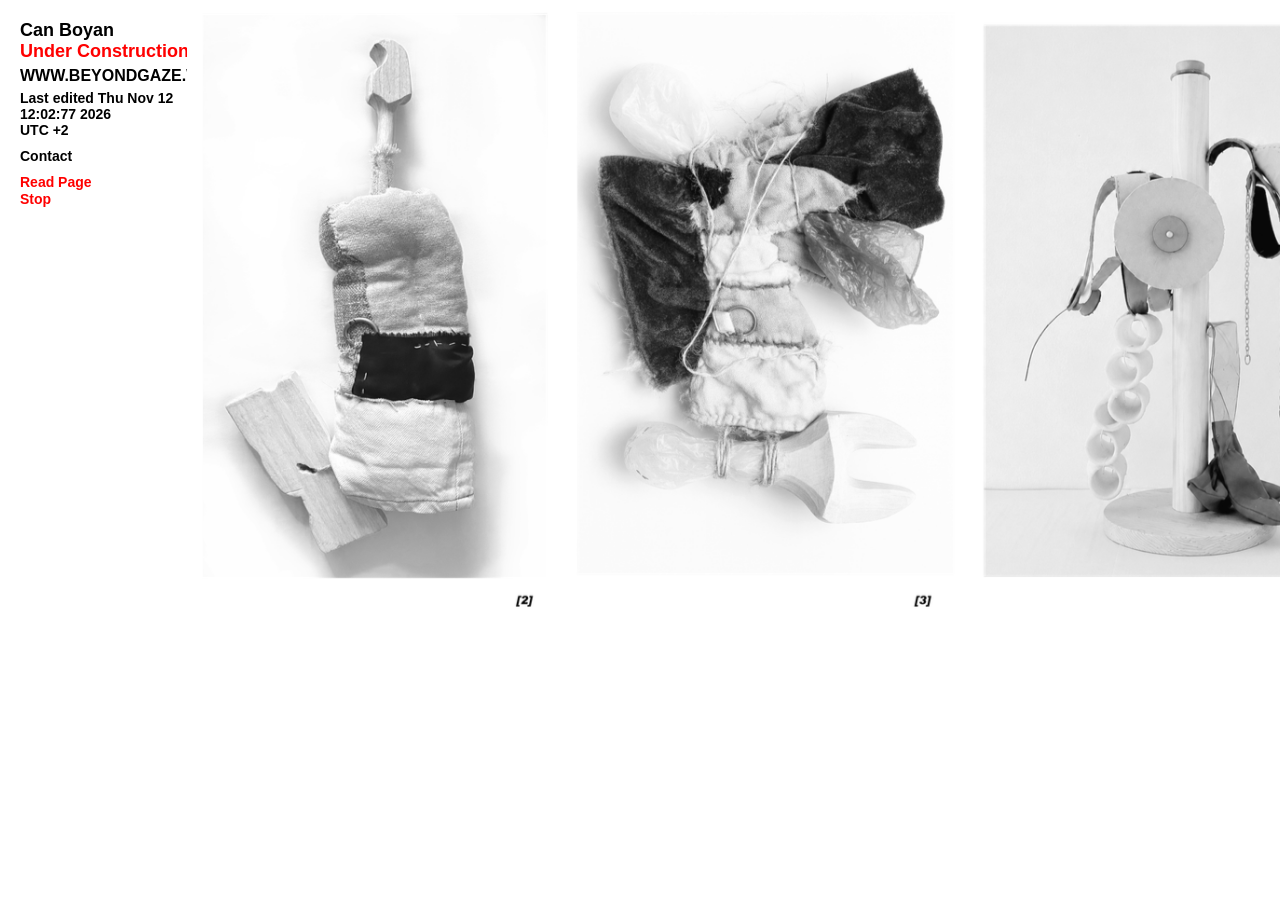
<file: index.html>
<!DOCTYPE html>
<html lang="en">
<head>
  <meta charset="UTF-8">
  <meta name="viewport" content="width=device-width, initial-scale=1.0">
  <title>Index</title>
  <link rel="stylesheet" href="index.css">
 <link rel="icon" href="/favicon.ico?v=2">
  <link href="https://fonts.googleapis.com/css2?family=EB+Garamond&display=swap" rel="stylesheet">
   <style>

.tts-controls {
    display: flex;
    flex-direction: column; /* stack buttons vertically */
    align-items: flex-start; /* align left */
    gap: 1px; /* small space between buttons */
    margin: 0; /* remove any default margin */
}

.tts-controls button {
    background: none; /* remove button background */
    border: none;     /* remove button border */
    padding: 0;       /* remove padding */
    cursor: pointer;
    font-family: 'Arial Black', sans-serif; /* your chosen font */
    color: red;       /* red text */
    font-size: 14px;
  font-weight: bold;  
}

.tts-controls button:hover {
    color: black;       /* red text */
}
</style>
    <style>
.glide-menu {
  margin-top: 8px;
}

.main-glide-btn {
  background: none;
  border: none;
  font-family: 'Arial Black', sans-serif;
  font-size: 14px;
  color: black;              /* ADD THIS */
  text-decoration: none;     /* ADD THIS */
  display: inline-block;     /* ADD THIS */
  cursor: pointer;
  padding: 4px 0;
  text-align: left;
}
.main-glide-btn:hover {
  color: red;
}

.glide-options {
  display: flex !important;   /* always visible */
  flex-direction: column;
  max-height: none !important;
  opacity: 1 !important;
  overflow: visible;
  transition: none;
}

.glide-menu.active .glide-options {
  max-height: 100px;
  opacity: 1;
}

/* Main items (Special Education, Tactile Scores) */
.glide-options > a,
.menu-item > a {
  display: block;
  text-decoration: none;
  font-size: 14px;
  color: red;
  margin: 2px 0;
  padding-left: 12px;
  font-weight: normal;
}

/* Group wrapper (Special Education + its child) */
.menu-item {
  display: flex;
  flex-direction: column;
  margin-bottom: 0px; /* THIS fixes spacing before Tactile Scores */
}

/* Sub item (Sessions 1–4) */
.sub-item a {
  display: block;
  font-size: 14px;          /* smaller */
  padding-left: 26px;       /* indented */
  margin: 0px 0 6px 0;      /* spacing under it */
  opacity: 1;
}

/* Optional polish */
.sub-item a:hover {
  opacity: 1;
}
.glide-options a:hover {
  color: red;
}
    /* index1.css styles for main content only */
    .main-content {
      font-family: 'EB Garamond', serif;
      font-weight: normal !important;
      color: black !important;
      max-width: 650px;
      font-weight: 400;  
      font-size: 20px !important;
      line-height: 1.25 !important;
      margin-left: 40px !important;
    }

    .main-content .header {
      margin-bottom: 30px;
    }

    .main-content .strategies-main-title,
    .main-content .main-title {
      font-weight: bold !important;
      font-size: 15px !important;
      margin-top: 5px; /* adjust as needed */
      margin-bottom: 5px;
    }

    .main-content .strategies-attribution,
    .main-content .attribution {
      font-size: 12px !important;
      font-style: italic !important;
    }

    .main-content .strategy-section,
    .main-content .strategy {
      margin-bottom: 40px !important;
    }

    .main-content .strategy-section-title,
    .main-content .strategy-title {
      font-weight: bold !important;
      font-size: 15px !important;
      margin-bottom: 10px !important;
      
    }
    .main-content .strategy-title em {
  font-weight: normal !important;
}

    .main-content .section-label {
      font-weight: bold !important;
    }

    .main-content .strategy p,
    .main-content p {
      margin-bottom: 12px !important;
    }

    .main-content .strategy-references,
    .main-content .references {
      font-size: 12px !important;
      margin-top: 15px !important;
      line-height: 1.3 !important;
      padding-left: 0px !important;
      text-indent: 0px !important;
      font-family: "Times New Roman", Georgia, serif !important;
    }

    .main-content .strategy-references a,
    .main-content .references a {
      color: red !important;
      text-decoration: underline !important;
      font-weight: normal !important;
    font-family: "Times New Roman", Georgia, serif !important;
    }
            .main-content .header .contents {
    font-family: 'Arial Black', sans-serif !important;
    font-size: 80px !important;
    margin-top: 5px; 
    font-weight: bold;
    white-space: nowrap;
    color: black; /* optional */
    line-height: 1; /* optional to control spacing */
    letter-spacing: -2px;
}
      .sidebar a:hover {
    color: red !important;
}
  </style>
</head>
 <body class="catalogue-page">
  <div class="container">
    <aside class="sidebar">
      <h1><a href="index.html">Can Boyan</a></h1>
<h1><a href="index.html" style="color: red !important;">Under Construction</a></h1>
      <nav>
        <div class="menu-group">
          <ul>
<li><a href="https://www.beyondgaze.work/index1.html" target="_blank" style="font-size: 16px;">WWW.BEYONDGAZE.WORK</a></li>
          </ul>
        </div>
      </nav>
      <div class="info">
        <p><strong>Last edited Thu Nov 12<br>12:02:77 2026<br>UTC +2</strong></p>
        <p><strong><a href="contact.html">Contact</a></strong></p>
      </div>
      <div class="tts-controls">
        <button id="readTextBtn"> Read Page</button>
        <button id="stopTextBtn"> Stop</button>
      </div>

    </aside>
   <div style="flex: 1; padding: 0px; margin-left: -70px;">

  <img src="web-A1.png" alt="Web A1" width="1200">

</div>
    <!-- This wrapper forces your page content to sit right of the sidebar with the correct styling -->
    <div class="main-content">
</file>
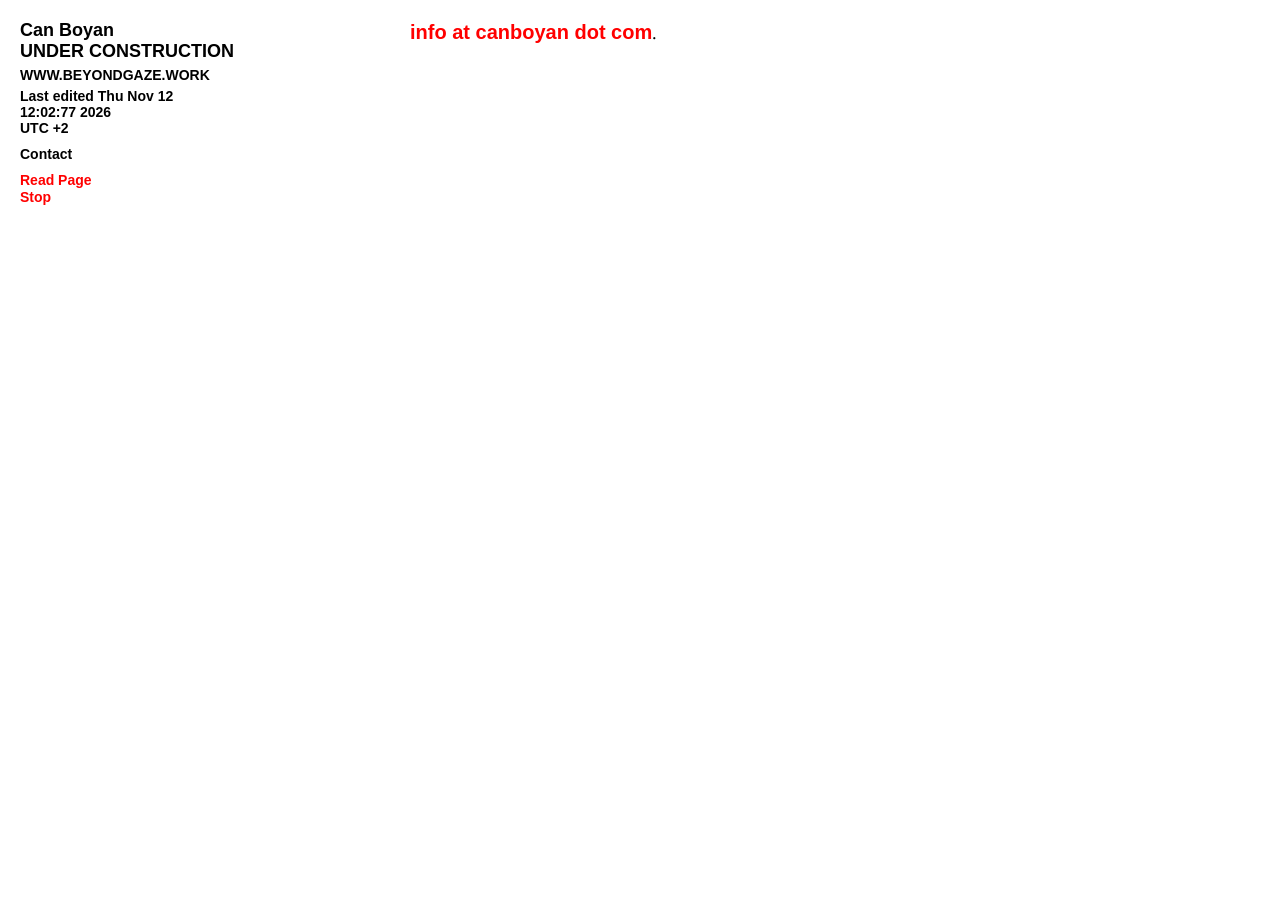
<file: contact.html>
<!DOCTYPE html>
<html lang="en">
<head>
  <meta charset="UTF-8">
  <meta name="viewport" content="width=device-width, initial-scale=1.0">
  <title>Contact</title>
  <link rel="stylesheet" href="index.css">
  <link rel="icon" href="/favicon.ico?v=2">
  <link href="https://fonts.googleapis.com/css2?family=EB+Garamond&display=swap" rel="stylesheet">
  <style>
    .tts-controls {
      display: flex;
      flex-direction: column;
      align-items: flex-start;
      gap: 1px;
      margin: 0;
    }

    .tts-controls button {
      background: none;
      border: none;
      padding: 0;
      cursor: pointer;
      font-family: 'Arial Black', sans-serif;
      color: red;
      font-size: 14px;
      font-weight: bold;
    }

    .tts-controls button:hover {
      color: black;
    }

    .main-content {
      font-family: 'EB Garamond', serif;
      font-weight: normal !important;
      color: black !important;
      max-width: 650px;
      font-size: 20px !important;
      line-height: 1.25 !important;
      margin-left: 40px !important;
    }

    .main-content p {
      margin-bottom: 12px !important;
    }

    .main-content a {
      color: red !important;
    }

    .sidebar a:hover {
      color: red !important;
    }
  </style>
</head>
<body class="catalogue-page">
<div class="container">
  <aside class="sidebar">
<h1><a href="index.html">Can Boyan</a></h1>
<h1><a href="index.html">UNDER CONSTRUCTION</a></h1>

<nav>
  <div class="menu-group">
    <ul>
      <li>
        <a href="https://www.beyondgaze.work" target="_blank">
          WWW.BEYONDGAZE.WORK
        </a>
      </li>
    </ul>
  </div>
</nav>

<div class="info">
  <p>
    <strong>
      Last edited Thu Nov 12<br>
      12:02:77 2026<br>
      UTC +2
    </strong>
  </p>

  <p><strong><a href="contact.html">Contact</a></strong></p>
</div>

<div class="tts-controls">
  <button id="readTextBtn">Read Page</button>
  <button id="stopTextBtn">Stop</button>
</div>  
</aside>
  <div class="main-content">
  <main class="content">
      <p>
        <a href="mailto:info@canboyan.com" style="color: red !important;">info at canboyan dot com</a>.
      </p>
    </main>  </div>
</div>
</body>
</html>
</file>
<file: index.css>
/* Universal Reset for All Elements */
* {
  box-sizing: border-box;
  margin: 0;
  padding: 0;
  outline: none;
  border: none;
}

/* Global Anchor Tags */
a {
  text-decoration: none !important;
  color: black !important;
  font-family: 'Arial Black', Arial, sans-serif !important;
  font-weight: bold !important;
}

a:hover {
  color: red !important;
  text-decoration: none !important;
  cursor: pointer;
}

/* Body Styles */
body {
  font-family: 'Arial Black', Arial, sans-serif;
  background-color: white;
  color: black;
  overflow-x: auto;
  font-weight: bold;
}

/* Container Styles */
.container {
  display: flex;
  min-height: auto;
  overflow: visible;
  width: auto;
}

/* Sidebar Styles */
.sidebar {
  width: 350px;
  padding: 20px;
  background-color: white;
  font-size: 14px;
}

/* Sidebar Header */
.sidebar h1 {
  font-size: 18px;
  font-weight: bold;
  color: black;
  text-decoration: none;
  white-space: nowrap;
  overflow: hidden;
  text-overflow: ellipsis;
}

.sidebar h1 a {
  color: black !important;
  text-decoration: none !important;
  display: inline-block;
  white-space: nowrap;
}

/* Navigation Lists */
.menu-group ul,
.menu-info ul {
  list-style: none;
  padding: 0;
  margin: 0;
}

/* List Items */
.sidebar nav li {
  margin: 5px 0;
}

/* Navigation Links */
.sidebar nav a {
  text-decoration: none !important;
  color: black !important;
  font-weight: bold !important;
  font-family: 'Arial Black', Arial, sans-serif !important;
}

.sidebar nav a:hover {
  color: red !important;
  cursor: pointer;
}

/* Info Section Links (e.g. Contact, License) */
.sidebar .info a {
  text-decoration: none !important;
  color: black !important;
  font-family: 'Arial Black', Arial, sans-serif !important;
  font-weight: bold !important;
}

.sidebar .info a:hover {
  color: red !important;
  cursor: pointer;
}

/* Group Separation */
.menu-info {
  margin-top: 100px;
}

/* Sidebar Info Text */
.sidebar .info p {
  margin-bottom: 10px;
}

/* Main Content Area */
.content {
  flex-grow: 1;
  padding: 20px;
  overflow-x: hidden;
  margin-left: 0;
}

/* Add space between paragraphs */
.content p {
  margin-bottom: 15px;
}

/* Default style for all links in .content */
.content a {
  color: red !important; /* Make email or any content links red */
  text-decoration: none !important;
}

.content a:hover {
  color: red !important;
  text-decoration: none !important;
  cursor: pointer;
}

/* -------------------------------
   SPECIAL CLASS FOR QUESTIONS LINK
-------------------------------- */
/* Make this more specific than .content a */
.content a.link-questions {
  color: black !important;      /* black by default */
  font-weight: bold !important;
  text-decoration: none !important;
}

.content a.link-questions:hover {
  color: red !important;        /* red on hover */
  text-decoration: none !important;
  cursor: pointer;
}

.sidebar nav .main-glide-btn:hover {
  color: black !important;
}
</file>
